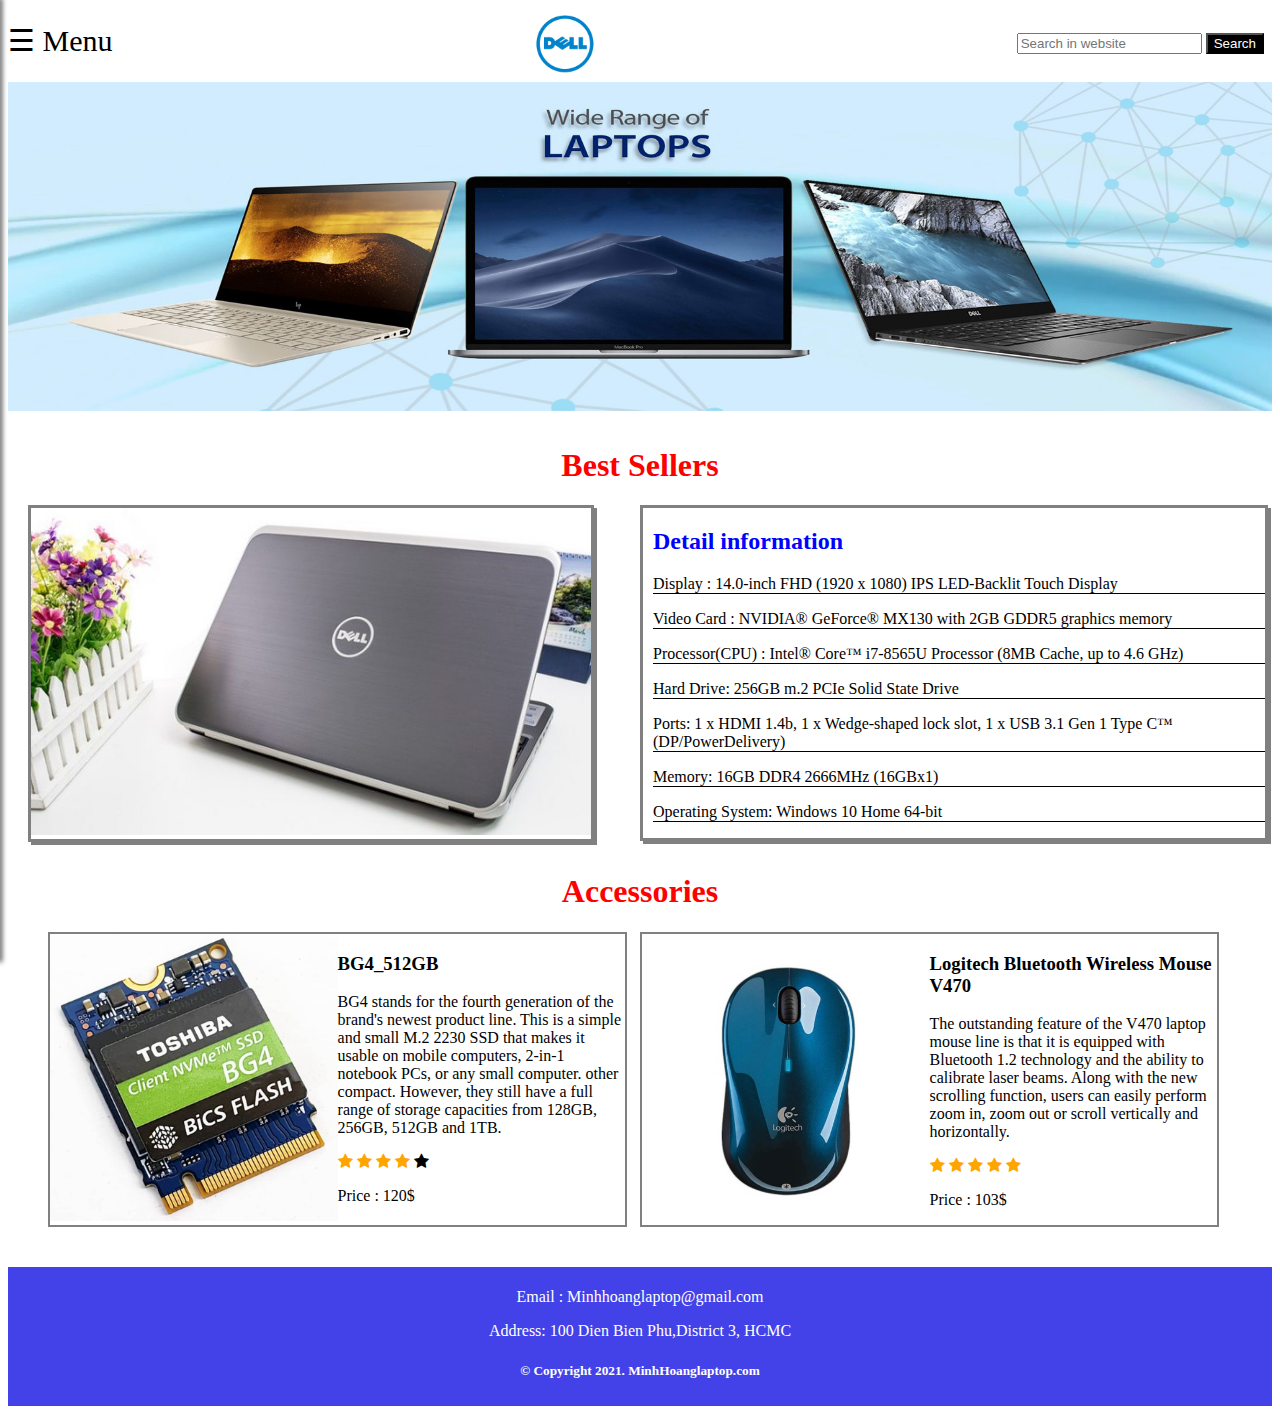
<file: Design webpage/Computer Store/index.html>
<!doctype html>
<html>
<head>
<meta charset="utf-8">
<title>MinhHoangLaptop</title>
<link href="https://fonts.googleapis.com/css?family=Playfair+Display&display=swap" rel="stylesheet">
<link rel="stylesheet" href="https://cdnjs.cloudflare.com/ajax/libs/font-awesome/4.7.0/css/font-awesome.min.css">
<link rel="stylesheet" href="styleindex.css">
<style>
	
.checked {
  color: orange;
}
	
.sidenav {
  height: 100%;
  width: 0;
  position: fixed;
  z-index: 1;
  top: 0;
  left: 0;
  background-color: #07A0C7;
  overflow-x: hidden;
  transition: 0.5s;
  padding-top: 60px;
  webkit-box-shadow: 0px 0px 5px 2px rgba(0,0,0,0.75);
  -moz-box-shadow: 0px 0px 5px 2px rgba(0,0,0,0.75);
  box-shadow: 0px 0px 5px 2px rgba(0,0,0,0.75);
}

.sidenav a {
  padding: 8px 8px 8px 32px;
  text-decoration: none;
  font-size: 25px;
  color: #818181;
  display: block;
  transition: 0.3s;color: #FCF41B;
}

.sidenav a:hover {
  color: #FFFFFF;
  font-weight: bold;
}

.sidenav .closebtn {
  position: absolute;
  top: 0;
  right: 25px;
  font-size: 36px;
  margin-left: 50px;
}

@media screen and (max-height: 450px) {
  .sidenav {padding-top: 15px;}
  .sidenav a {font-size: 18px;}
}
</style>
	


</head>

<body>
	
<div class="header">
	
	<div class="menu">
	
		<div id="mySidenav" class="sidenav">
			  <a href="javascript:void(0)" class="closebtn" onclick="closeNav()">&times;</a>
			  <a href="#">Home</a>
			  <a href="#">About</a>
			  <a href="#">Laptop</a>
			  <a href="#">PC</a>
			  <a href="#">Accessories</a>
			<a href="#">Contact</a>
		</div>
		<span style="font-size:30px;cursor:pointer;" onclick="openNav()">&#9776; Menu</span>
	</div>
		
	<div class="logo">
		<a href="index.html"><img src="images/logochanel.png"></a>
	</div>

	
	<div class="sidebar">
		<form>
		<input type="text" placeholder="Search in website">
		<button type="submit">Search</button>
		</form>
	
	</div>
	
	</div> 
	
	
	
	<div class="banner">
		
		<img src="images/Banner01.jpg" alt="Chanel" />
		
	</div>
	
	<div class="best-seller">
	
		<h1>Best Sellers</h1>
		<div class="padding">
		<div class="best-seller-img">
			
			<img src="images/Dell01.jpg" alt="Laptop Dell Core i7" />
			
		</div>
		</div>
		<div class="padding">
		<div class="best-seller-detail">
			<h2>Detail information</h2>
			
			<p>Display : 14.0-inch FHD (1920 x 1080) IPS LED-Backlit Touch Display</p>
			<p>Video Card : NVIDIA® GeForce® MX130 with 2GB GDDR5 graphics memory</p>
			<p>Processor(CPU) : Intel® Core™ i7-8565U Processor (8MB Cache, up to 4.6 GHz)</p>
			<p>Hard Drive: 256GB m.2 PCIe Solid State Drive </p>
			<p>Ports: 1 x HDMI 1.4b, 1 x Wedge-shaped lock slot, 1 x USB 3.1 Gen 1 Type C™ (DP/PowerDelivery)</p>
			<p>Memory: 16GB DDR4 2666MHz (16GBx1)</p>
			<p>Operating System: Windows 10 Home 64-bit</p>
			
		</div>
		</div>
		<div style="clear: both;"></div>
	</div> 
	
	
	
	<div class="accessories">
	
		<h1>Accessories</h1>
	
		<div class="chip i1">
		
			<img src="images/Chanel_N5.jpg" />
			<div>
			<h3>BG4_512GB</h3>
			<p>BG4 stands for the fourth generation of the brand's newest product line. This is a simple and small M.2 2230 SSD that makes it usable on mobile computers, 2-in-1 notebook PCs, or any small computer. other compact. However, they still have a full range of storage capacities from 128GB, 256GB, 512GB and 1TB.</p>

			<p> 
				<span class="fa fa-star checked"></span>
				<span class="fa fa-star checked"></span>
				<span class="fa fa-star checked"></span>
				<span class="fa fa-star checked"></span>
				<span class="fa fa-star"></span>	
			
			</p>
			<p>Price : 120$ </p>
			</div>
		
		</div>
		
		
		<div class="chip i2">
		
			<img src="images/Chanel_N5_02.jpg" />
			<div>
			<h3>Logitech Bluetooth Wireless Mouse V470</h3>
			<p>The outstanding feature of the V470 laptop mouse line is that it is equipped with Bluetooth 1.2 technology and the ability to calibrate laser beams. Along with the new scrolling function, users can easily perform zoom in, zoom out or scroll vertically and horizontally.</p>
			<p>
				<span class="fa fa-star checked"></span>
				<span class="fa fa-star checked"></span>
				<span class="fa fa-star checked"></span>
				<span class="fa fa-star checked"></span>
				<span class="fa fa-star checked"></span>
			
			
			</p>
			<p>Price : 103$ </p>
			</div>
		
		</div>
		
		<div style="clear: both; margin-bottom: 10px;"></div>
		
	</div>
	
	<div class="footer">
				
				<p>Email : Minhhoanglaptop@gmail.com</p>
				<p>Address: 100 Dien Bien Phu,District 3, HCMC</p>
				<h5>&copy; Copyright 2021. MinhHoanglaptop.com</h5>
			
	</div>
		
	
</body>


</html>
</file>
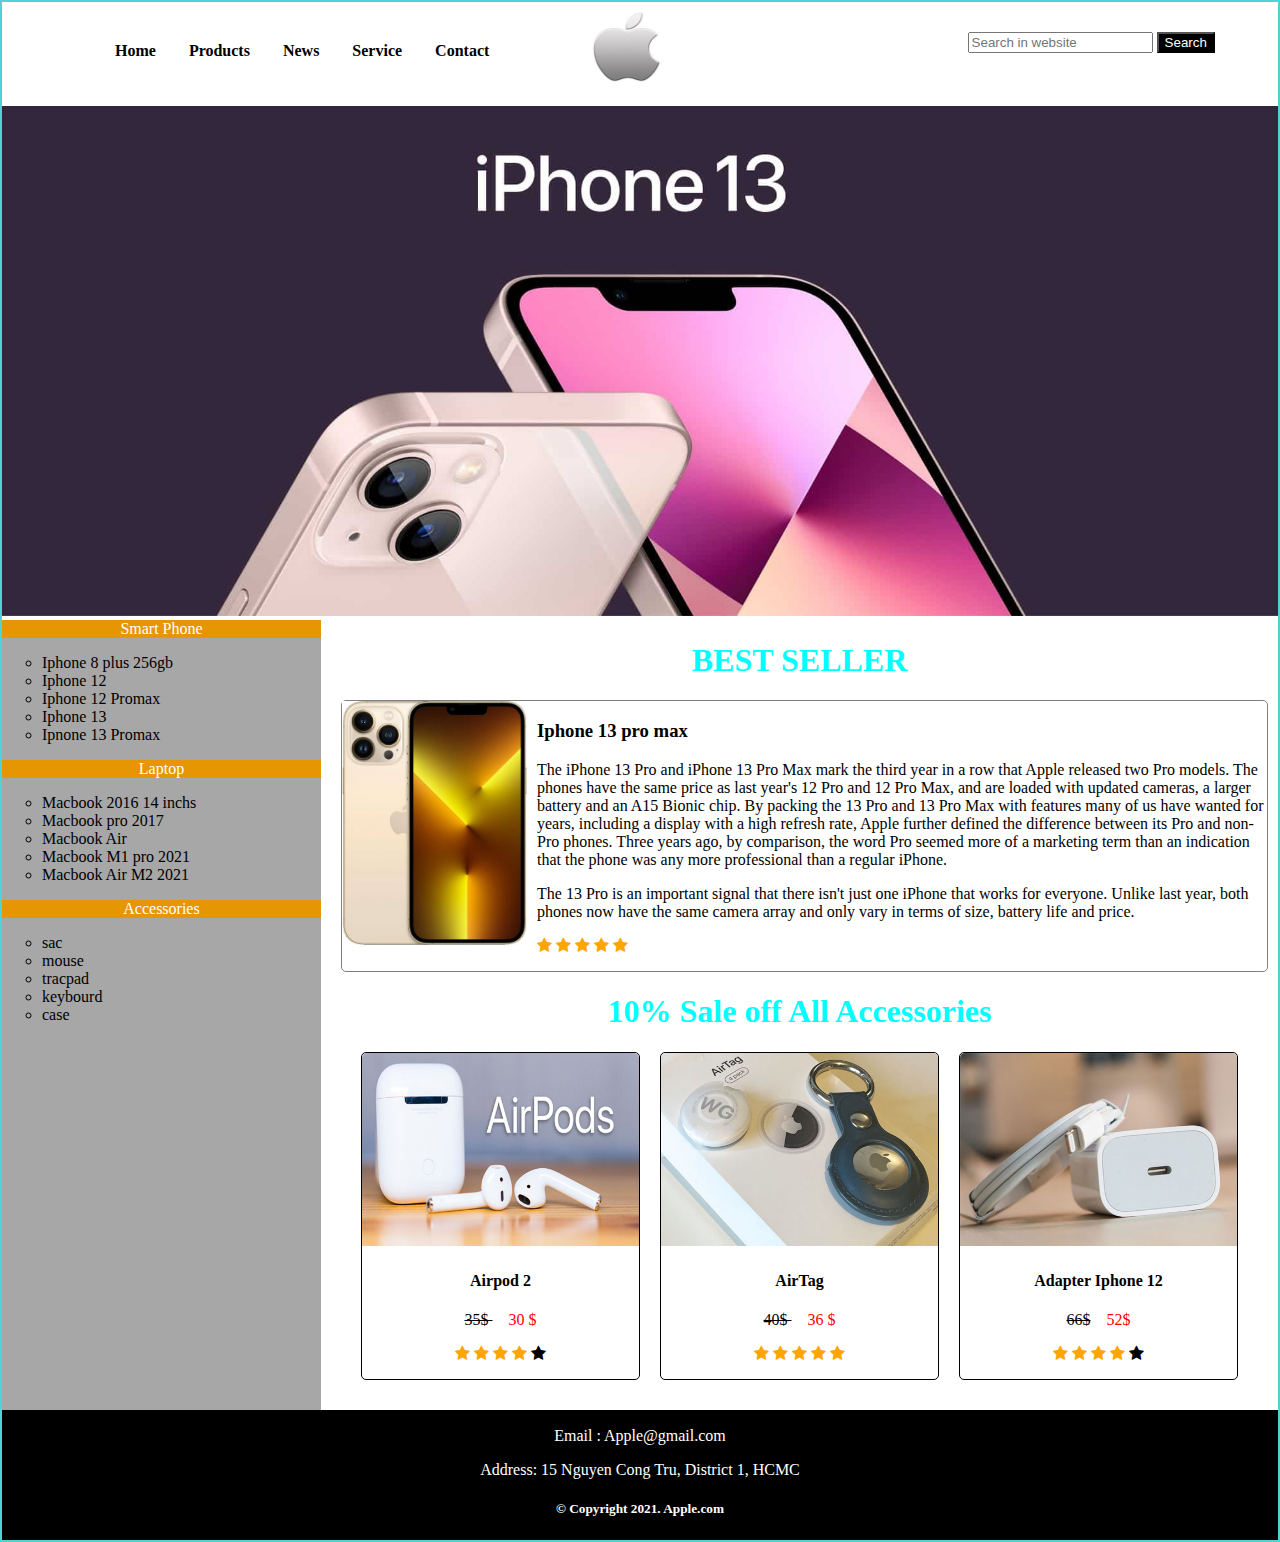
<file: Design webpage/Iphone Store/index.html>
<!doctype html>
<html>
<head>
<meta charset="utf-8">
<title>Apple Store</title>
<link href="https://fonts.googleapis.com/css?family=Playfair+Display&display=swap" rel="stylesheet">
<link rel="stylesheet" href="https://cdnjs.cloudflare.com/ajax/libs/font-awesome/4.7.0/css/font-awesome.min.css">
<style>
	
.checked {
  color: orange;
}

</style>
<!--Embed css link here-->
<link rel="stylesheet" href="css/styleindex.css">

</head>

<body>
	
	<div class="header">


		<div class="header-link">

			<ul>
				<li><a href="index.html">Home</a></li>
				<li><a href="product.html">Products</a></li>
				<li><a href="#">News</a></li>
				<li><a href="#">Service</a></li>
				<li><a href="#">Contact</a></li>

			</ul>

		</div>

		<div class="header-logo">
			<img onclick="CustomerInfo()" src="images/Logoapple.jpg">
		</div>

		<div class="header-search">
			<form>
			<input type="text" placeholder="Search in website">
			<button type="submit">Search</button>
			</form>

		</div>

	</div>
	
	<div class="banner">
		
		<img src="images/bannerApple.jpg" alt="Apple Store" />
		
	</div>
	
	
	<div class="container">
	
	<!--Code List products here-->
	<div class="list">
		<div class="title">
			<div>Smart Phone</div>
			<ul>
				<li>Iphone 8 plus 256gb</li>
				<li>Iphone 12</li>
				<li>Iphone 12 Promax</li>
				<li>Iphone 13</li>
				<li>Ipnone 13 Promax</li>
			</ul>
		</div>
		<div class="title">
			<div>Laptop</div>
			<ul>
				<li>Macbook 2016 14 inchs</li>
				<li>Macbook pro 2017</li>
				<li>Macbook Air</li>
				<li>Macbook M1 pro 2021</li>
				<li>Macbook Air M2 2021</li>
			</ul>
		</div>
		<div class="title">
			<div>Accessories</div>
			<ul>
				<li>sac</li>
				<li>mouse</li>
				<li>tracpad</li>
				<li>keybourd</li>
				<li>case</li>
			</ul>
		</div>
	</div><!-- End List-->
	
	<div class="right">
	
		<h1>BEST SELLER</h1>
		
		<div class="best-seller">
		
			<img src="images/iphone13pro.jpg" alt="Iphone 13 Pro max" />
		
				<h3>Iphone 13 pro max</h3>
				<p>The iPhone 13 Pro and iPhone 13 Pro Max mark the third year in a row that Apple released two Pro models. The phones have the same price as last year's 12 Pro and 12 Pro Max, and are loaded with updated cameras, a larger battery and an A15 Bionic chip. By packing the 13 Pro and 13 Pro Max with features many of us have wanted for years, including a display with a high refresh rate, Apple further defined the difference between its Pro and non-Pro phones. Three years ago, by comparison, the word Pro seemed more of a marketing term than an indication that the phone was any more professional than a regular iPhone.</p>
				
				<p>The 13 Pro is an important signal that there isn't just one iPhone that works for everyone. Unlike last year, both phones now have the same camera array and only vary in terms of size, battery life and price.</p>

				<p> 
					<span class="fa fa-star checked"></span>
					<span class="fa fa-star checked"></span>
					<span class="fa fa-star checked"></span>
					<span class="fa fa-star checked"></span>
					<span class="fa fa-star checked"></span>	

				</p>

		
		
		</div>
		
		
		<div style="clear: both; margin-bottom: 10px;"></div>
		
		<!----------------------------------------------------------------------->
	
		<h1>10% Sale off All Accessories</h1>
		<div class="acce">
		<div class="saleof I1">
		
			<img src="images/airpods2.jpg" alt="Airpod 2" />
			<div>
			<h4>Airpod 2</h4>
			<p> <del>35$ </del> &nbsp; &nbsp;  <span class="money">30 $</span>  </p>
			
				<p> 
					<span class="fa fa-star checked"></span>
					<span class="fa fa-star checked"></span>
					<span class="fa fa-star checked"></span>
					<span class="fa fa-star checked"></span>
					<span class="fa fa-star"></span>	

				</p>
			</div>
		</div>
		
		<div class="saleof I2">
		
			<img src="images/AirTag.jpg" alt="Airtag" />
			<div>
			<h4> AirTag</h4>
			<p> <del>40$ </del> &nbsp; &nbsp;  <span class="money">36 $</span> </p>
			
				<p> 
					<span class="fa fa-star checked"></span>
					<span class="fa fa-star checked"></span>
					<span class="fa fa-star checked"></span>
					<span class="fa fa-star checked"></span>
					<span class="fa fa-star checked"></span>	

				</p>
			</div>
		</div>
		
		<div class="saleof I3">
		
			<img src="images/sac-iphone-12.jpg" alt="Adapter Iphone 12" />
			<div>
			<h4>Adapter Iphone 12</h4>
			<p> <del>66$</del> &nbsp; &nbsp;<span class="money">52$</span>   </p>
			
				<p> 
					<span class="fa fa-star checked"></span>
					<span class="fa fa-star checked"></span>
					<span class="fa fa-star checked"></span>
					<span class="fa fa-star checked"></span>
					<span class="fa fa-star"></span>	

				</p>
			</div>
		</div>
		</div>
		
		
	</div>
	
		
		<div style="clear: both;"></div>
	</div>
	
	
	
	<div class="footer">
				
				<p>Email : Apple@gmail.com</p>
				<p>Address: 15 Nguyen Cong Tru, District 1, HCMC</p>
				<h5>&copy; Copyright 2021. Apple.com</h5>
			
	</div>
	<script src="js/mycode.js"></script>
	
</body>
</html>
</file>
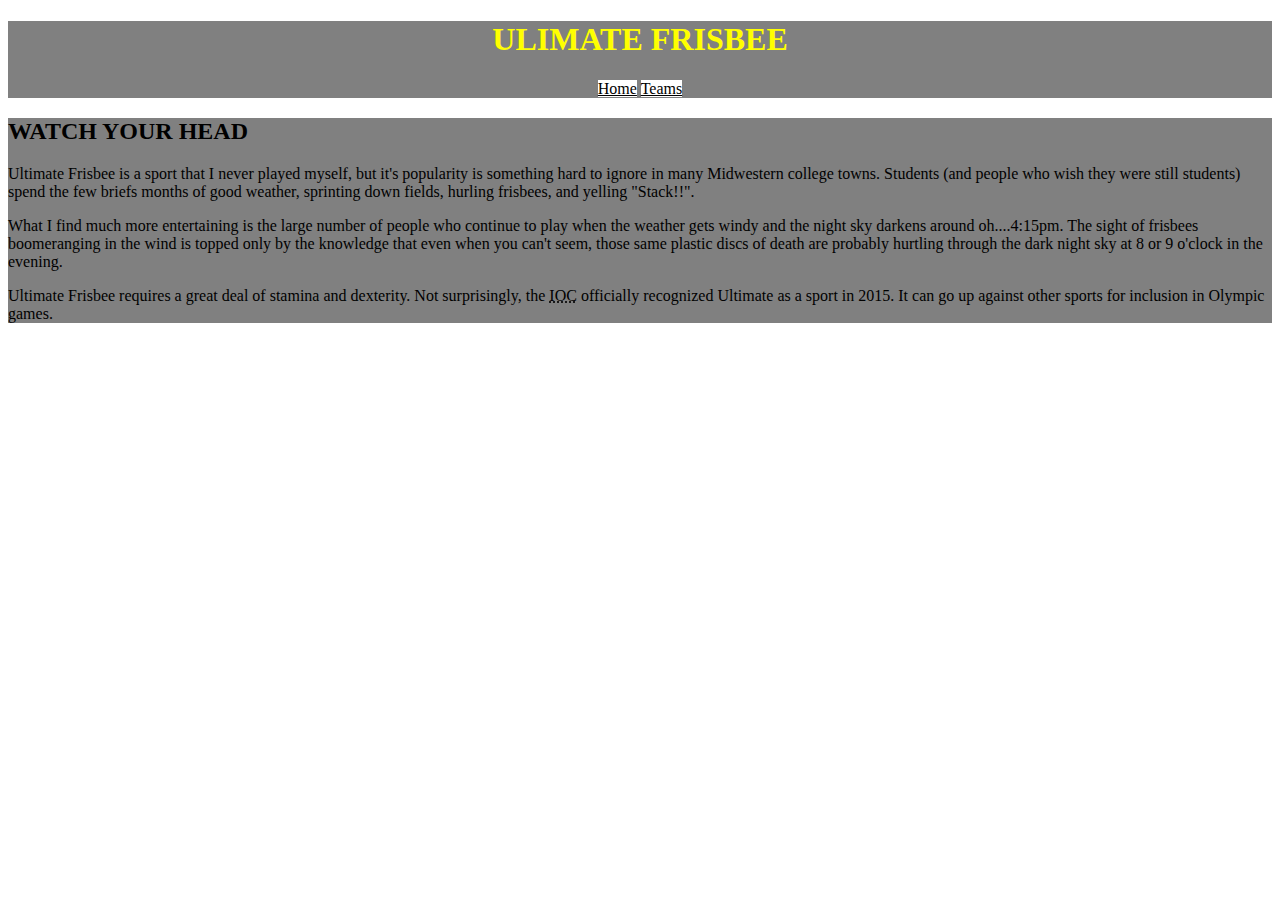
<file: Design webpage/ULIMATE FRISBEE TEAMS/index.html>
<!DOCTYPE html>
<html lang="en">
<head>
	<meta charset="UTF-8">
	<title>Ultimate Frisbee - Home</title>
	<link rel="stylesheet" href="css/hw1.css">
    <script src="js/yourCode.js"></script>
</head>
<body>
	<header>
		<h1>Ulimate Frisbee</h1>
		<nav>
			<a href="index.html" class = "active">Home</a>
			<a href="teams.html">Teams</a>
			
			
		</nav>
	</header>
		<main>
			<aside class = "left">
			<a href="https://commons.wikimedia.org/wiki/File%3AUltimate_Frisbee%2C_Jul_2009_-_17.jpg"><img src="Images/800px-Ultimate_Frisbee,_Jul_2009_-_17.jpg" alt="Creative Common Ultimate Photo" title="By Ed Yourdon [CC BY-SA 2.0 (http://creativecommons.org/licenses/by-sa/2.0)], via Wikimedia Commons"/> </a>

			<a href="https://commons.wikimedia.org/wiki/File%3AUltimate_Frisbee_Colorado_Cup_2005.jpg"><img alt="Ultimate Frisbee Colorado Cup 2005" src="Images/800px-Ultimate_Frisbee_Colorado_Cup_2005.jpg"/></a>


			<a href="https://www.flickr.com/photos/paradisecoastie/15409853738/" title="Ultimate Frisbee"><img src="Images/15409853738_7dbfbfbac7_k.jpg"  alt="Ultimate Frisbee"></a>
		</aside>
			<section class = "right">
				<h2>Watch your Head </h2>
			<p>Ultimate Frisbee is a sport that I never played myself, but it's popularity is something hard to ignore in many Midwestern college towns.  Students (and people who wish they were still students) spend the few briefs months of good weather, sprinting down fields, hurling frisbees, and yelling "Stack!!".</p>
			<p>What I find much more entertaining is the large number of people who continue to play when the weather gets windy and the night sky darkens around oh....4:15pm.  The sight of frisbees boomeranging in the wind is topped only by the knowledge that even when you can't seem, those same plastic discs of death are probably hurtling through the dark night sky at 8 or 9 o'clock in the evening.
			</p>
			<p>Ultimate Frisbee requires a great deal of stamina and dexterity.  Not surprisingly, the <abbr title = "International Olympic Committee">IOC</abbr> officially recognized Ultimate as a sport in 2015.   It can go up against other sports for inclusion in  Olympic games.</p>
	</section>
</main>
</body>
</html>
</file>
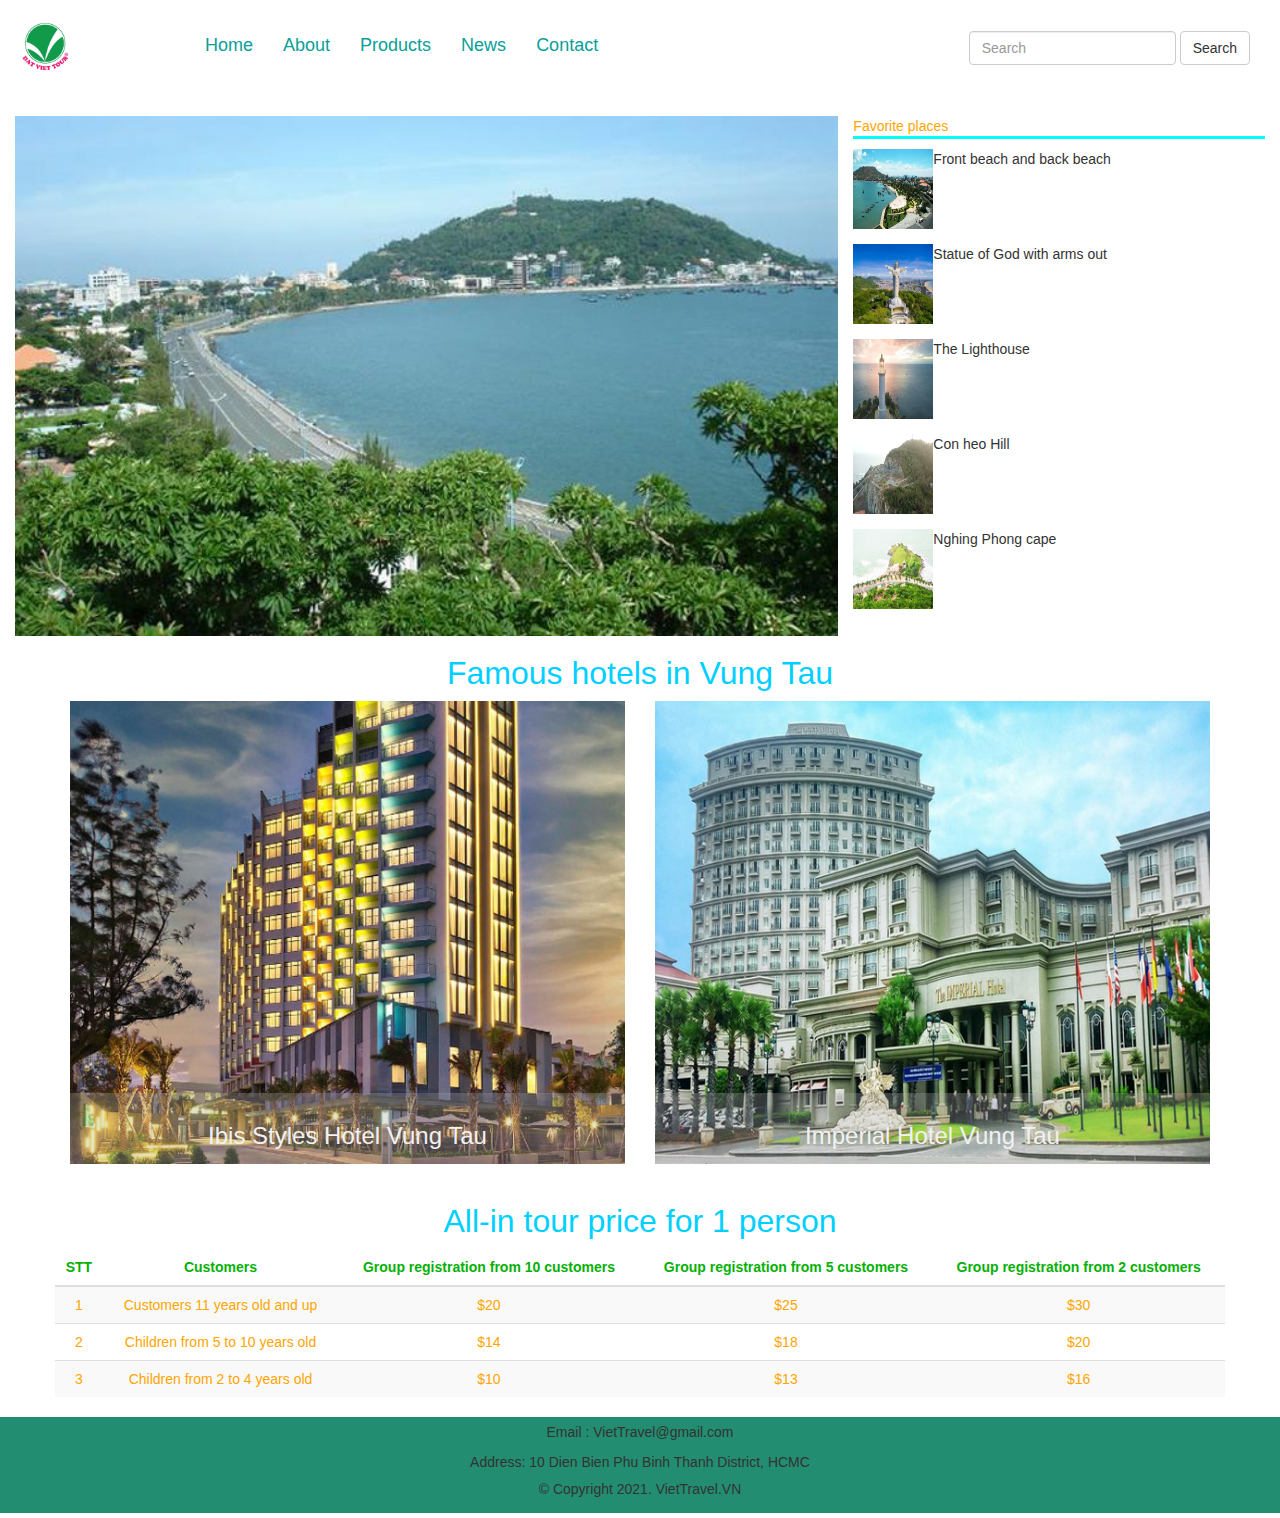
<file: Design webpage/Viet Travel/index.html>
<!DOCTYPE html>
<html lang="en">
<head>
  <title>VietTravel</title>
  <meta charset="utf-8">
  <meta name="viewport" content="width=device-width, initial-scale=1">
  <!-- Bootstrap -->
  <link href="css/bootstrap.min.css" rel="stylesheet">
  <link rel="stylesheet" href="css/stylemenu.css" >
 <!-- Embed css here-->
  <link rel="stylesheet" href="styleindex.css">
   
</head>
<body>

	<div class="container-fluid">
	
		<div class="row">
			<nav class="navbar"  role="navigation">
			  <div class="container-fluid">
				<!-- Brand and toggle get grouped for better mobile display -->
				<div class="navbar-header">
				  <button type="button" class="navbar-toggle" data-toggle="collapse" data-target="#bs-example-navbar-collapse-1">
					<span class="sr-only">Toggle navigation</span>
					<span class="icon-bar"></span>
					<span class="icon-bar"></span>
					<span class="icon-bar"></span>
				  </button>
					<a class="navbar-brand" href="#"><img src="images/Logo.png"/>  </a>

				</div>

				<div class="collapse navbar-collapse" id="bs-example-navbar-collapse-1">
				  <ul class="nav navbar-nav">

					<li> <a href="index.html">Home</a> </li>

					<li ><a href="#">About</a></li>
					<li ><a href="#">Products</a></li>
					<li><a href="#">News</a></li>

					<li>  <a href="#">Contact</a>  </li>
				  </ul>


				  <form class="navbar-form navbar-right" role="search">
					<div class="form-group">
					  <input type="text" class="form-control" placeholder="Search">
					</div>
					<button type="submit" class="btn btn-default">Search</button>
				  </form>

				</div><!-- /.navbar-collapse -->
			  </div><!-- /.container-fluid -->
			</nav>
		</div>
			
			 
		
		<div class="row">
			
			<div class="banner col-md-8">
			
					<img src="images/Banner.jpg" alt="Vung Tau" />
					
			</div>
			
			<div class="favorite col-md-4">
				
				<!--Insert code favorite places here-->
				<div class="favorite-place">Favorite places</div>
				<div class="place container">
					<img class="col-md-2" src="images/h1.jpg" alt="">
					<p class="col-md-10">Front beach and back beach</p>
				</div>
				<div class="place container">
					<img class="col-md-2" src="images/h2.jpg" alt="">
					<p class="col-md-10">Statue of God with arms out</p>
				</div>
				<div class="place container">
					<img class="col-md-2" src="images/h3.jpg" alt="">
					<p class="col-md-10">The Lighthouse</p>
				</div>
				<div class="place container">
					<img class="col-md-2" src="images/h4.jpg" alt="">
					<p class="col-md-10">Con heo Hill</p>
				</div>
				<div class="place container">
					<img class="col-md-2" src="images/h5.jpg" alt="">
					<p class="col-md-10">Nghing Phong cape</p>
				</div>
				
			</div>
		
		</div>
		
		
	</div> <!--Kết thúc container-fluid-->
	
	<div class="container">
         
         <div class="row" style="margin-bottom: 20px;">
         	<div>
         		<h1 class="title">Famous hotels in Vung Tau</h1>
         	</div>
         	
         	<div class="col-md-6">
         		<div class="famous-hotel">
         			<img class="image" src="images/hotel01.jpg" />
					<div>
						<h3>Ibis Styles Hotel Vung Tau</h3>
					</div>
         		</div>
         		
         	</div>
         	
         	<div class="col-md-6">
         		<div class="famous-hotel">
         			<img class="image" src="images/hotel02.png" />
					<div>
						<h3>Imperial Hotel Vung Tau</h3>
					</div>
         		</div>
         		
         	</div>
         	
         
         </div>
         
        <div class="row">
			
				<h2 class="title"> All-in tour price for 1 person</h2>
                <table class="table table-striped">
                    <thead>
                        <tr>
                            <th>STT</th>
                            <th>Customers</th>
                            <th class="g">Group registration from 10 customers</th>
                            <th class="g">Group registration from 5 customers</th>
                            <th class="g">Group registration from 2 customers</th>
                        </tr>
                    </thead>
                    <tbody>
                        <tr>
                            <td>1</td>
                            <td>Customers 11 years old and up</td>
                            <td>$20</td>
                            <td>$25</td>
                             <td>$30</td>
                        </tr>
                        <tr>
                            <td>2</td>
                            <td>Children from 5 to 10 years old</td>
                            <td>$14</td>
                            <td>$18</td>
                             <td>$20</td>
 
                        </tr>
                        <tr>
                            <td>3</td>
                            <td>Children from 2 to 4 years old</td>
                            <td>$10</td>
                            <td>$13</td>
                            <td>$16</td>
 
                        </tr>
                       
						</tbody>
					</table>
				
			</div>
		 	
       
            
           
	</div>
	
	
	<div class="container-fluid">
		
		<div class="row">
			
			<div class="footer">
				
				<p>Email : VietTravel@gmail.com</p>
				<p>Address: 10 Dien Bien Phu Binh Thanh District, HCMC</p>
				<h5>&copy; Copyright 2021. VietTravel.VN</h5>
			</div>
			
		</div>
		
	</div>
	
	
	<script src="js/Jquery.js"></script>
    <script src="js/bootstrap.min.js"></script>
	
</body>
	
</html>
</file>
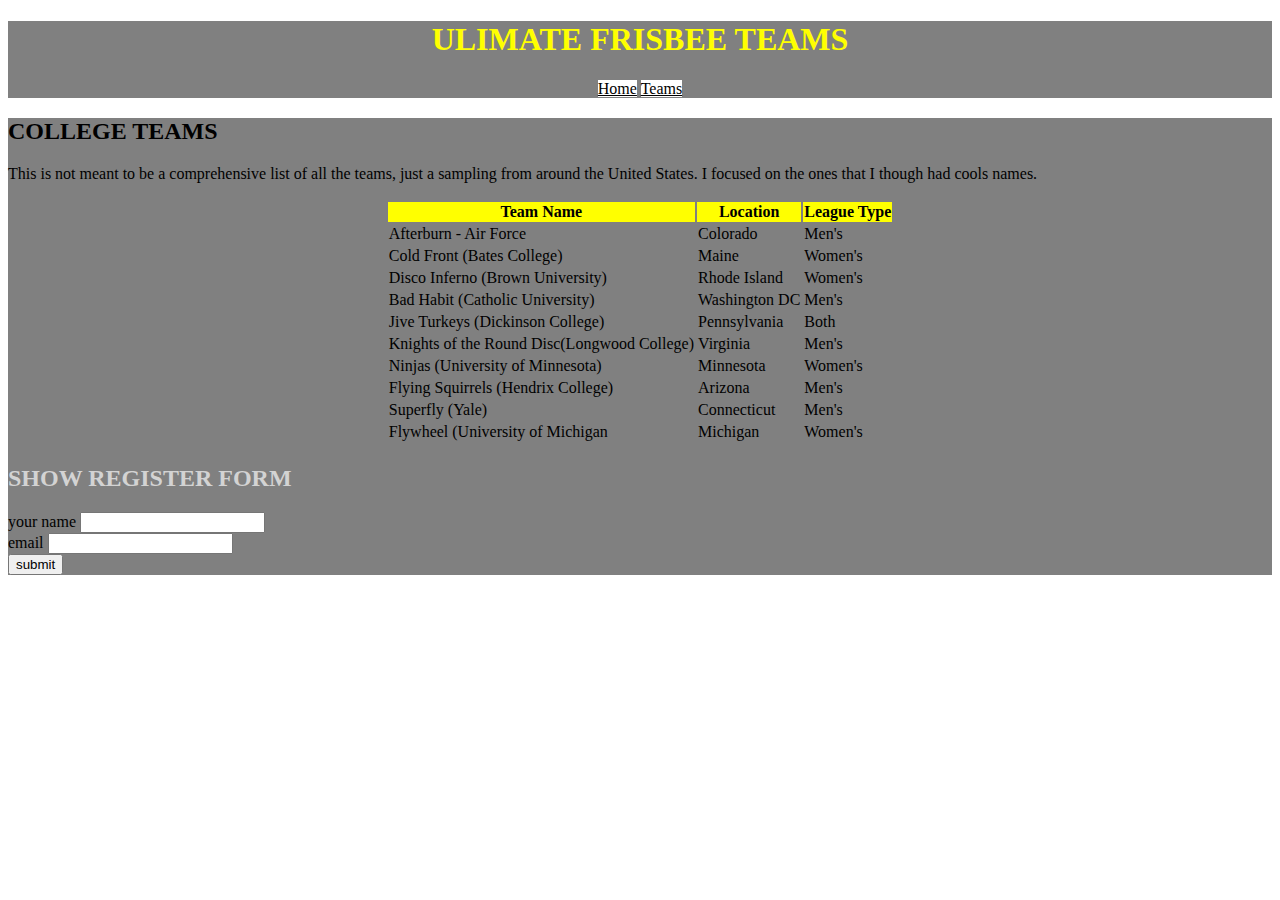
<file: Design webpage/ULIMATE FRISBEE TEAMS/teams.html>
<!DOCTYPE html>
<html lang="en">
<head>
	<meta charset="UTF-8">
	<title>Ultimate Frisbee - Teams</title>
	<link rel="stylesheet" href="css/hw1.css">
    <script src="js/yourCode.js"></script>
</head>
<body>
	<header>
		<h1>Ulimate Frisbee Teams</h1>
		<nav>
			<a href="index.html">Home</a>
			<a href="teams.html" class = "active">Teams</a>
	        
		
		</nav>
	</header>
	<main>
		<aside class = "left">
			<a href="https://commons.wikimedia.org/wiki/File%3AUltimate_Frisbee%2C_Jul_2009_-_17.jpg"><img src="Images/800px-Ultimate_Frisbee,_Jul_2009_-_17.jpg" alt="Creative Common Ultimate Photo" title="By Ed Yourdon [CC BY-SA 2.0 (http://creativecommons.org/licenses/by-sa/2.0)], via Wikimedia Commons"/> </a>

			<a href="https://commons.wikimedia.org/wiki/File%3AUltimate_Frisbee_Colorado_Cup_2005.jpg"><img alt="Ultimate Frisbee Colorado Cup 2005" src="Images/800px-Ultimate_Frisbee_Colorado_Cup_2005.jpg"/></a>


			<a href="https://www.flickr.com/photos/paradisecoastie/15409853738/" title="Ultimate Frisbee"><img src="Images/15409853738_7dbfbfbac7_k.jpg" alt="Ultimate Frisbee"></a>
		</aside>
		<section class = "right">
			<h2>College Teams</h2>
			<p>This is not meant to be a comprehensive list of all the teams, just a sampling from around the United States.  I focused on the ones that I though had cools names.</p>
			<table>
				<tr><th>Team Name</th>
					<th>Location</th>
					<th>League Type</th></tr>
				<tr>
					<td>Afterburn - Air Force</td>
					<td>Colorado</td>
					<td>Men's</td>
				</tr>
				<tr>
					<td>Cold Front (Bates College)</td>
					<td>Maine</td>
					<td>Women's</td>
				</tr>
				<tr>
					<td>Disco Inferno (Brown University)</td>
					<td>Rhode Island</td>
					<td>Women's</td>
				</tr>
				<tr>
					<td>Bad Habit (Catholic University)</td>
					<td>Washington DC</td>
					<td>Men's</td>
				</tr>
				<tr>
					<td>Jive Turkeys (Dickinson College)</td>
					<td>Pennsylvania</td>
					<td>Both</td>
				</tr>
				<tr>
					<td>Knights of the Round Disc(Longwood College)</td>
					<td>Virginia</td>
					<td>Men's</td>
				</tr>
				<tr>
					<td>Ninjas (University of Minnesota)</td>
					<td>Minnesota</td>
					<td>Women's</td>
				</tr>
				<tr>
					<td>Flying Squirrels (Hendrix College)</td>
					<td>Arizona</td>
					<td>Men's</td>
				</tr>
				<tr>
					<td>Superfly (Yale)</td>
					<td>Connecticut</td>
					<td>Men's</td>
				</tr>
				<tr>
					<td>Flywheel (University of Michigan</td>
					<td>Michigan</td>
					<td>Women's</td>
				</tr>
			</table>
            <h2 onClick="Show()" id="mytext"> Show Register Form </h2>
             <form id="myform">
               your name <input type="text"  id="t1"/><br>
               email <input type="text"  id="t2"><br>
               <input type="button" value="submit" onClick="checkForm()">
             </form>
		</section>
	</main>
</body>
</html>
</file>
<file: Design webpage/Computer Store/styleindex.css>
@media screen and (min-width: 0px) {
    body{
        overflow-x: hidden;
    }
    .header{
        display: flex;
        width: 100%;
    }
    .menu{
        margin-top: 15px;
    }
    .logo{
        justify-content: center;
        align-items: center;
        margin-left: 33%;
        margin-right: 33%;
    }
    .logo a img{
        width: 70px;
    }
    .sidebar{
        margin-top: 25px;
    }
    .sidebar button{
        background-color: black;
        color: white;
    }
    .banner img{
        width: 100%;
    }
    h1{
        color: red;
        text-align: center;
    }
    .best-seller{
        display: grid;
        grid-template-columns: 1fr 1fr;
        padding: 10px;
    }
    /* .padding{
        margin-right: 10px;
    } */
    .best-seller h1{
        grid-column: 1/3;
    }
    
    .best-seller-img{
        width: 90%;
        grid-column: 1/2;
        border: 3px solid gray;
        box-shadow: 3px 3px gray;
        margin-left: 10px;
    }
    .best-seller-img img{
        width: 100%;
        height: 327px;
        margin: 0px;
        padding: 0px;
    }
    .best-seller-detail{
        grid-column: 2/3;
        width: 100%;
        border: 3px solid gray;
        box-shadow: 3px 3px gray;
        margin: 0px 0px;
    }
    .best-seller-detail h2{
        color: blue;
        margin-left: 10px;
    }
    .best-seller-detail p{
        border-bottom: 1px solid black;
        margin-left: 10px;
    }
    .accessories{
        display: grid;
        grid-template-columns: 1fr 1fr;
    }
    .accessories h1{
        grid-column: 1/3;
    }
    .chip img{
        width: 100%;
    }
    .chip{
        width:  91%;
        display: grid;
        grid-template-columns: 1fr 1fr;
        border: 2px solid gray;
    
    }
    .i1{
        margin-left: 40px;
    }
    .i2{
        margin-right: 0px;
    }
    .mouse img{
        width: 100%;
    }
    .footer{
        text-align: center;
        color: white;
        background-color: rgb(66, 66, 232);
        padding: 5px;
        margin-top: 30px;
    }
}
</file>
<file: Design webpage/Iphone Store/css/styleindex.css>
body{
    overflow-x: hidden;
    border: 2px solid rgb(79, 211, 211);
    margin: 0px;
}
.header{
    width: 100%;
    display: flex;
    margin: 10px 0px;
}
.header-link{
    width: 40%;
}
.header-link ul{
    display: flex;
    justify-content: space-evenly;
    align-items: center;
    margin-left: 50px;
    margin-top: 30px;
}
.header-link li{
    list-style-type: none;
    font-weight: bold;
}
.header-link a{
    color: black;
    text-decoration: none;
    padding: 0px 10px;
}
.header-logo{
    width: 20%;
    justify-content: center;
}
.header-logo img{
    width: 70px;
    padding-left: 80px;
}
.header-search{
    margin-left: 200px;
    justify-content: end;
    margin-top: 20px;
}
.header-search button{
    background-color: black;
    color: white;
}
.banner{
    margin-bottom: 0px;
    padding-bottom: 0px;
}
.banner img{
    width: 100%;
    margin-top: 10px;
    margin-bottom: 0px;
    padding-bottom: 0px;
}
.container{
    display: grid;
    grid-template-columns: 1fr 1fr 1fr 1fr;
    margin-top: 0px;
    padding-top: 0px;
}
.list{
    grid-column: 1/2;
    background-color: rgb(167, 167, 167);
}
.right{
    grid-column: 2/5;
}
.title div{
    text-align: center;
    color: white;
    background-color: rgb(230, 150, 3);
}
.title ul {
    list-style-type: circle;
}
.right h1{
    text-align: center;
    color: aqua;
}
.best-seller{
    margin-left: 20px;
    margin-right: 10px;
    border: 1px solid gray;
    border-radius: 5px;
}
.best-seller img{
    float: left;
    width: 20%;
    margin-right: 10px;
}
.acce{
    margin: 0px 30px;
    display: grid;
    grid-template-columns: 1fr 1fr 1fr;
    margin-bottom: 30px;
}
/* .I1{
    grid-column: 1/2;
}
.I2{
    grid-column: 2/3;
}
.I3{
    grid-column: 3/4;
} */
.saleof{
    border: 1px solid black;
    border-radius: 5px;
    margin: 0px 10px;
}
.saleof img{
    width: 100%;
    border-top-left-radius: 5px;
    border-top-right-radius: 5px;
}
.saleof div{
    text-align: center;
    margin-top: 0px;
}
.money{
    color: red;
}
.footer{
    color: white;
    background-color: black;
    text-align: center;
    margin: 0px;
    padding: 1px;
}
</file>
<file: Design webpage/ULIMATE FRISBEE TEAMS/css/hw1.css>
aside img {
    display:none;
}
header {
    text-align: center;
    background-color: grey;
}

header h1{
    text-transform: uppercase;
    color: yellow;
}

header nav a {
    background-color: white;
    color: black;
}

section {
    background-color: grey;
}

section h2 {
    text-transform: uppercase;
}

section table {
    margin-left: auto;
    margin-right: auto;
    border: 1px solid grey;
}

section table tr:nth-child(1){
    background-color:yellow;
  }


#mytext {
    color: lightgrey;
}
</file>
<file: Design webpage/Viet Travel/css/stylemenu.css>
@charset "utf-8";
/* CSS Document */

.navbar-nav,.form-group{
	height: 80px;
	padding-top: 20px;
}

.form-control{
	margin-top: 3px;
}


.navbar-brand img{
	width: 60px;
	height: 60px;
	border-radius: 30%;
	
}

.navbar-nav a{
	color: rgba(8,159,152,1.00) !important;
	font-size: 18px;
}

.nav{
	margin-left: 100px;
}

@media screen and (max-width: 767px) {
  .nav{
	margin-left: 0px !important;
	}
	
	.navbar-nav{
		height: auto;
	}
	
	.navbar-toggle{
		background-color: #098B0B;
	}
	
	.icon-bar{
		border: #FFFFFF 1px solid;
	}
	
}
</file>
<file: Design webpage/Viet Travel/styleindex.css>
body{
    overflow-x: hidden;
}
.banner img{
    float: left;
    width: 100%;
}
.clear-float{
    clear: both;
}
.favorite{
    padding-left: 0px;
}
.favorite-place{
    color: orange;
    border-bottom: 3px solid aqua;
}
.place{
    margin-top: 10px;
    margin-bottom: 15px;
    padding-left: 0px;
}
.place img{
    width: 80px;
    height: 80px;
    padding: 0px;
    /* float: left; */
}
.place p{
    padding-left: 0px;
}
.title{
    color: rgb(0, 208, 255);
    text-align: center;
    font-size: xx-large;
}
.image{
    width: 100%;
    /* position: relative; */
    background: ;
}
.famous-hotel{
    position: relative;
}
.famous-hotel div{
    position: absolute;
  bottom: 0;
  background: rgba(171, 168, 168, 0.3);
  color: #f1f1f1; 
  width: 100%; 
  /* box-sizing:border-box; */
  padding-top: 10px;
  padding-bottom: 5px;
  text-align: center;
}
.table thead tr th{
    text-align: center;
    color: rgb(5, 177, 5);

}
.g{
    padding-left: 50px;
    padding-right: 50px;
}
.table tbody{
    text-align: center;
    color: orange;
}
/* .table thead tr th{
    text-align: center;
    width: 100px;
} */
.footer{
    background-color: rgb(34, 141, 112);
    text-align: center;
    padding: 5px 0px;
    margin-bottom: 5px;
}
@media screen and (max-width: 792px) {
    .banner{
        margin-top: 5px;
    }
    .favorite{
        margin-left: 10px;
    }
    .place{
        
    }
    .place img{
        float: left;
    }
    .title{
        margin-bottom: 20px;
    }
}
</file>
